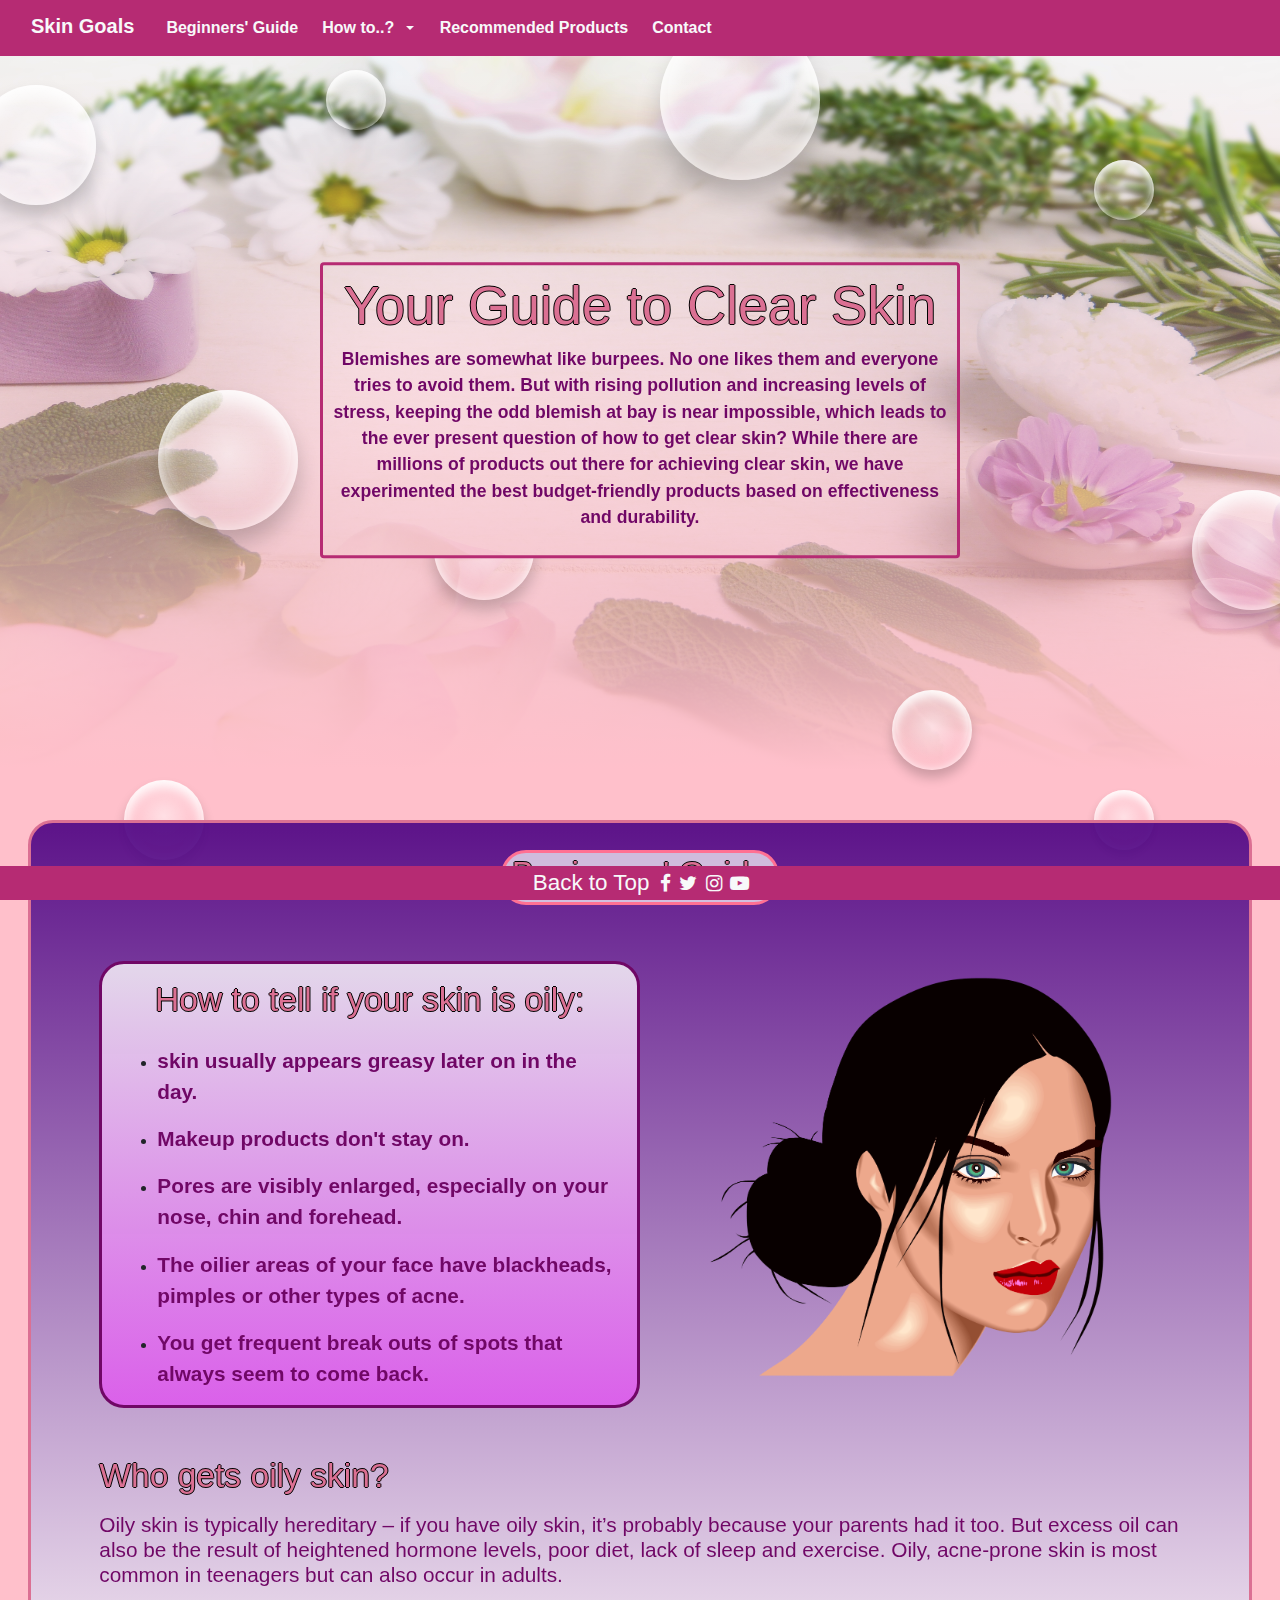
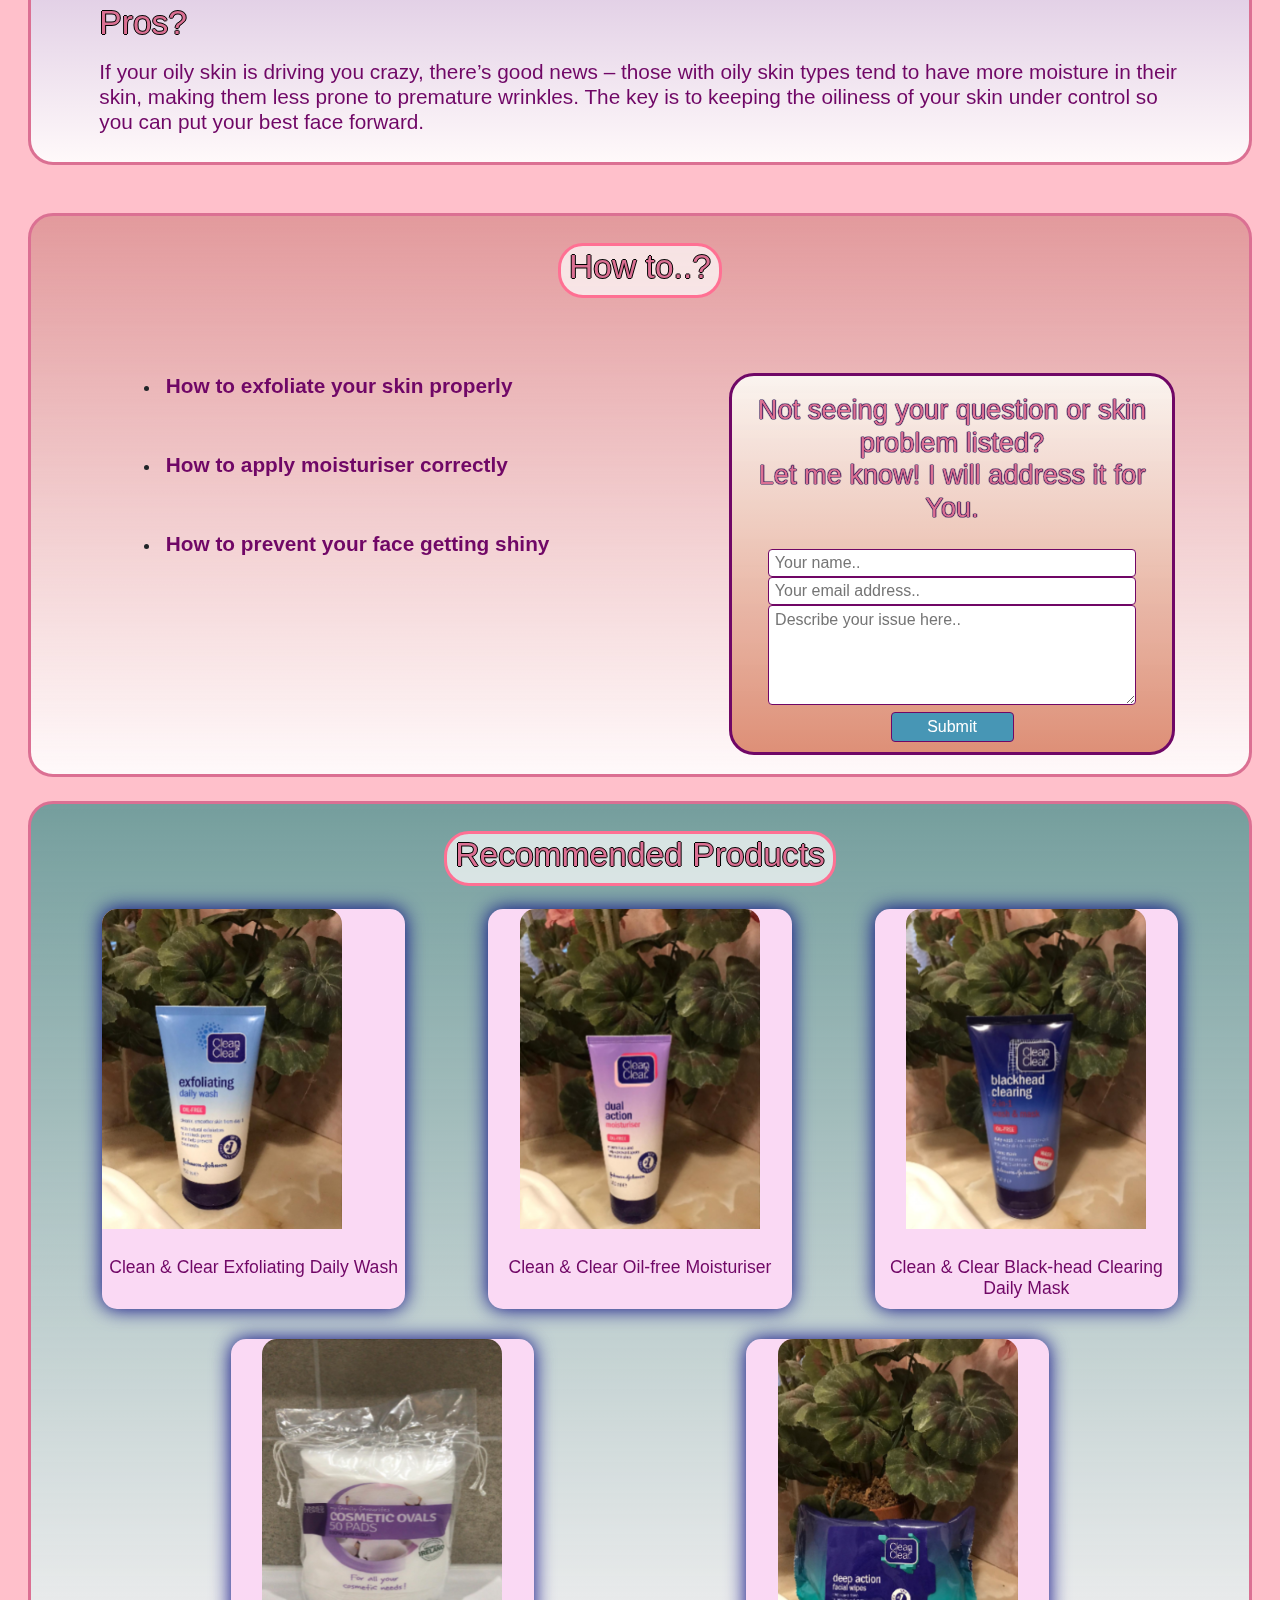
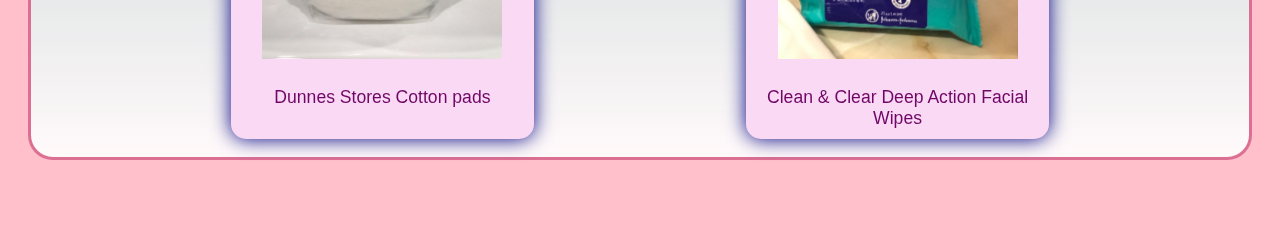
<file: index.html>
<!DOCTYPE html>
<html lang="en">

<head>
    <meta charset="UTF-8">
    <meta name="viewport" content="width=device-width, initial-scale=1.0">

    <link rel="stylesheet" href="https://maxcdn.bootstrapcdn.com/bootstrap/4.5.2/css/bootstrap.min.css" type="text/css">
    <link href="https://cdn.jsdelivr.net/npm/bootstrap@5.0.0-beta1/dist/css/bootstrap.min.css" rel="stylesheet"
        integrity="sha384-giJF6kkoqNQ00vy+HMDP7azOuL0xtbfIcaT9wjKHr8RbDVddVHyTfAAsrekwKmP1" crossorigin="anonymous"
        type="text/css">



    <link rel="stylesheet" href="https://maxcdn.bootstrapcdn.com/font-awesome/4.7.0/css/font-awesome.min.css"
        type="text/css" />

    <link rel="stylesheet" href="style.css" type="text/css">

    <title>Skin Goals</title>


</head>

<body>



    <nav class="navbar navbar-expand-lg navbar-dark  w-100" style="background-color: #b62b73">
        <div class="container-fluid">
            <span style=" padding: 0px 0px 0px">
                <a class="navbar-brand text-light " href="index.html" style="line-height:0;font-weight:600">Skin
                    Goals</a>
            </span>
            <button class="navbar-toggler" type="button" data-bs-toggle="collapse" data-bs-target="#navbarNavDropdown"
                aria-controls="navbarNavDropdown" aria-expanded="false" aria-label="Toggle navigation">
                <span class="navbar-toggler-icon "></span>
            </button>
            <div class="collapse navbar-collapse" id="navbarNavDropdown">
                <ul class="navbar-nav ">
                    <li class="nav-item ml-2">
                        <a class="nav-link text-light " aria-current="page" href="#BeginnersGuide"
                            style="font-weight:600">Beginners' Guide</a>
                    </li>


                    <li class="nav-item dropdown ml-2">
                        <span style="display:inline-flex;align-items: center!important;">
                            <a class="nav-link text-light pr-1 my-auto" type="link" href="#howTo"
                                style="display: inline!important;text-align: center!important; font-weight:600 ">
                                How to..?
                            </a>
                        </span>



                        <button type="button" id="dropdownMenuLink"
                            class="text-light btn dropdown-toggle dropdown-toggle-split" data-toggle="dropdown"
                            style="padding-left:2px;display: inline!important;" aria-haspopup="true"
                            aria-expanded="false">
                            <span class="sr-only">Toggle Dropdown</span>
                        </button>





                        <div class="dropdown-menu" aria-labelledby="dropdownMenuLink"
                            style="max-width:fit-content;background-color:  rgb(248, 229, 253);">
                            <ul class="px-0 barDropdown" style="list-style: none;">
                                <li>
                                    <p class="dropdown-item" onclick="openList('exfoHow','#exfoItem','fromNav')">
                                        How to exfoliate your skin properly</p>

                                </li>
                                <li>
                                    <p class="dropdown-item" onclick="openList('moistHow','#moistItem','fromNav')">How
                                        to
                                        apply
                                        moisturiser correctly</p>
                                </li>
                                <li>
                                    <p class="dropdown-item" onclick="openList('oilHow','#oilItem','fromNav')">How to
                                        prevent
                                        your face getting shiny</p>
                                </li>
                            </ul>
                        </div>

                    </li>





                    <li class="nav-item ml-2">
                        <a class="nav-link text-light" href="#Products" style="font-weight:600">Recommended Products</a>
                    </li>

                    <li class="nav-item ml-2">
                        <a class="nav-link text-light" href="#contForm" style="font-weight:600">Contact</a>
                    </li>

                </ul>
            </div>
        </div>
    </nav>

    <div style="position:absolute;top:50px;height:80%;width:100%" id="heroTextFrame">
        <div class="hero-text-back rounded borderHero p-2" id="heroBack">
            <div class="hero-text">
                <h1 style="font-size:54px">Your Guide to Clear Skin</h1>
                <p style="color:#700766;font-size: 1.1rem;"><strong>Blemishes are somewhat like burpees. No one likes
                        them and everyone tries to avoid them. But with rising pollution and increasing levels of
                        stress, keeping the odd blemish at bay is near impossible, which leads to the ever present
                        question of
                        how to get clear skin? While there are millions of products out there for achieving clear skin,
                        we have experimented the best budget-friendly products based on effectiveness and
                        durability.</strong></p>
            </div>
        </div>
    </div>

    <!---------------------------- Hero Image code from W3Schools ---------------------------->
    <div class="hero-image" id="heroX"></div>





    <!------------------------Floating bubbles HTML taken from codes4education.com https://codes4education.com/animated-bubbles-using-html-pure-css/----------->

    <div id="background-wrap">
        <div class="bubble x1"></div>
        <div class="bubble x2"></div>
        <div class="bubble x3"></div>
        <div class="bubble x4"></div>
        <div class="bubble x5"></div>
        <div class="bubble x6"></div>
        <div class="bubble x7"></div>
        <div class="bubble x8"></div>
        <div class="bubble x9"></div>
        <div class="bubble x10"></div>
    </div>








    <div class="container" style="max-width: 98%">

        <div class="row rowBack mx-auto" id="BeginnersGuide">
            <div class="col-sm-12 mx-auto ">
                <div class="mx-auto text-center mt-4 ">
                    <h1 class="pill" style="display: inline-block;">Beginners' Guide</h1>
                </div>

            </div>

            <div class="row  col-sm-11 mx-auto py-3 mt-3 ">


                <div class="col-sm-12 col-lg-6 mx-auto colBack pt-3 mt-3">
                    <h2 class="text-center">How to tell if your skin is oily:</h2>
                    <ul class="pt-3">
                        <li>
                            <p><strong>skin usually appears greasy later on in the day.</strong></p>
                        </li>
                        <li>
                            <p><strong>Makeup products don't stay on.</strong></p>
                        </li>
                        <li>
                            <p><strong>Pores are visibly enlarged, especially on your nose, chin and forehead.</strong>
                            </p>
                        </li>
                        <li>
                            <p><strong>The oilier areas of your face have blackheads, pimples or other types of
                                    acne.</strong></p>
                        </li>
                        <li>
                            <p><strong>You get frequent break outs of spots that always seem to come back.</strong></p>
                        </li>
                    </ul>
                </div>


                <div class="d-none d-lg-block col-lg-6 mx-auto my-auto pickBox">
                    <img class="w-100 h-100 facePic" src="images/portrait-2000925.png" alt="portrait-2000925.png">
                </div>

            </div>
            <div class="col-sm-11 mx-auto my-3">
                <h1 class="my-3">Who gets oily skin?</h1>
                <h3>Oily skin is typically hereditary – if you have oily skin, it’s probably because your parents had it
                    too. But excess oil can also be the result of heightened hormone levels, poor diet, lack of sleep
                    and exercise. Oily, acne-prone skin is most common in teenagers but can also occur in adults.</h3>
                <h1 class="my-3">Pros?</h1>
                <h3>If your oily skin is driving you crazy, there’s good news – those with oily skin types tend to have
                    more moisture in their skin, making them less prone to premature wrinkles. The key is to keeping the
                    oiliness of your skin under control so you can put your best face forward.</h3>
            </div>

            <br>
        </div>


        <br>

        <br>


        <div class="row rowBackHow mx-auto" id="howTo">
            <div class="col-sm-12 mx-auto ">
                <div class="mx-auto text-center mt-4 ">
                    <h1 class="pill" style="display: inline-block;">How to..?</h1>
                </div>

            </div>


            <div class="row  col-sm-12  mx-auto py-3 mt-5 " style="max-width: 1100px;">


                <div class=" mx-auto col-sm-12 col-lg-7">
                    <ul>
                        <li style="cursor:pointer;" id="exfoItem" class="howItem"
                            onclick="openList('exfoHow','#exfoItem','fromList')">
                            <p><strong>&nbsp;How to exfoliate your skin properly&nbsp;</strong></p>
                        </li>


                        <ul id="exfoHow" class="colBackHow p-0 howtoList" style="list-style:none;">
                            <p class="aclose" onclick="closeList('exfoHow')">&times;</p>
                            <div class="px-5 pb-0 " style="padding-top: 0!important;">
                                <li>
                                    <p><strong>What exactly is exfoliation?</strong>
                                        <br>For the folks in the back: Exfoliation a skin-care technique where you
                                        remove dead cells from the top layer of your skin. By removing this layer of
                                        clutter off of your skin, exfoliation helps brighten your complexion, and lets
                                        your skin-care products penetrate deeper into your skin (making them work
                                        better), says Shah.
                                        <br>It’s especially helpful as we age and cell turnover slows down to prevent
                                        skin from looking dull, by keeping the process moving along at a good speed.</p>
                                    <br><br>
                                </li>

                                <li>
                                    <p><strong>There are two types of exfoliation:<br>mechanical and chemical</strong>
                                    </p>

                                    <ul>
                                        <li>
                                            <p>In mechanical exfoliation, a tool (like a Clarisonic brush or even a
                                                washcloth) or face scrub physically removes the dead skin cells.
                                            </p>
                                        </li>

                                        <li>
                                            <p>Chemical exfoliators, on the other hand, use ingredients like alpha- or
                                                beta hydroxy acids (think a face wash with salicylic acid, or a facial
                                                peel pad with glycolic acid) to dissolve cells, says Shah.
                                            </p>
                                        </li>

                                        <p>The best method for you depends on your preferences, as well as what kind of
                                            skin you have (more on that in a sec).
                                        </p>
                                    </ul>

                                    <br><br>
                                </li>


                                <li>
                                    <p><strong>How often should you exfoliate your face?</strong>
                                        <br>As a general rule, less is more. The goal is NOT to turn beet red or to feel
                                        a sting—it’s to gently help along your body’s natural exfoliation process so
                                        that your face glows.
                                        <br>As for specifics on how often you should exfoliate, it depends on your skin
                                        type.
                                    </p>
                                    <ul>
                                        <li>
                                            <p>For sensitive skin: You should be extra gentle and exfoliate with a warm,
                                                wet washcloth or a mild chemical exfoliant with lower active ingredient
                                                percentages once or twice a week, max. Scrubs with beady parts usually
                                                just irritate this skin type and should be skipped.
                                            </p>
                                        </li>

                                        <li>
                                            <p>For oily skin: Your skin has a higher tolerance for the heavy-duty stuff,
                                                says Shah, and you can exfoliate up to five times a week. Try a
                                                cleansing tool like Clarisonic by morning, and an exfoliating peel or
                                                serum by night.
                                            </p>
                                        </li>

                                        <li>
                                            <p>For normal to combination skin: You can use either of these methods with
                                                optimal results <strong>up to three times a week.</strong>
                                            </p>
                                        </li>

                                    </ul>

                                    <br><br>
                                </li>

                                <li>
                                    <p><strong>When should you skip exfoliation?</strong>
                                        <br>Not everyone is meant to go to town with a coffee scrub or intense facial
                                        peel, says Shah. “I see exfoliation in a lot of my acne patients doing more harm
                                        than good,” she says. Why? If you have cystic or chronic acne, your skin is
                                        already inflamed. So irritating it further with harsher exfoliants can leave
                                        behind dark marks known as post-inflammatory hyperpigmentation. The marks can
                                        last even longer (and happen more often) in people who have tan to deeper skin
                                        tones, says Shah.
                                        <br>Other times you should hold off on exfoliation: when you have any kind of
                                        cut or open wound on your face, if you have an infection on your face like a
                                        cold sore (it'll spread!), or if you're sunburned. Moisturizer and TLC is more
                                        what your skin needs during those times.
                                    </p>
                                    <br><br>
                                </li>

                                <li>
                                    <p>Now, for the (literal) nitty-gritty: <strong>How to exfoliate your face!</strong>
                                    </p>
                                    <ul>
                                        <li>
                                            <hr style="height:2px; color: #700766;">
                                            <p><strong>Mechanical Exfoliation</strong></p>
                                            <ol>
                                                <li>
                                                    <p>Using a clean brush or your favorite scrub, move in small,
                                                        gentle, circular strokes around your face, says Shah.
                                                    </p>
                                                </li>

                                                <li>
                                                    <p>Keep your movements light. Shah says think of it more like
                                                        caressing flower petals rather than rubbing a stain out of your
                                                        favorite shirt.
                                                    </p>
                                                </li>

                                                <li>
                                                    <p>Rinse with lukewarm water so your freshly exfoliated face isn’t
                                                        irritated by hot water.
                                                    </p>
                                                </li>

                                                <li>
                                                    <p>Pat face dry and apply moisturizer. Don't skip this—Shah says
                                                        exfoliation is always a bit drying.
                                                    </p>
                                                </li>

                                            </ol>
                                        </li>


                                        <li>
                                            <hr style="height:2px; color: #700766;">
                                            <p><strong>Chemical Exfoliation</strong></p>
                                            <ol>
                                                <li>
                                                    <p>Take your favorite chemical exfoliant and apply gently in small,
                                                        circular motions after cleansing.
                                                    </p>
                                                </li>

                                                <li>
                                                    <p>If it's a product that sits on your face (like a peel), follow
                                                        the package directions for how long you should wait before
                                                        rinsing off your face. If it's a face wash, lightly rinse your
                                                        face with lukewarm water.
                                                    </p>
                                                </li>

                                                <li>
                                                    <p>Pat face dry and apply moisturizer. Again, don't skip this step!
                                                    </p>
                                                </li>

                                            </ol>
                                            <hr style="height:2px; color: #700766;">
                                        </li>

                                        <br><br>
                                    </ul>
                                </li>
                                <li>
                                    <p>If you still manage to overdo it, remember that no one gets a trophy in the
                                        exfoliation Olympics. Take a few days off, and come back when the seas (and your
                                        complexion) are calm again.

                                    </p>

                                </li>


                            </div>

                            <p class="endOfList" onclick="ScrollUpList('exfoHow')">&uArr;</p>
                            <p class="bottomCover" onclick="ScrollDownList('exfoHow')">&dArr;</p>

                        </ul>

                        <!-- </ul> -->


                        <li style="cursor:pointer;" id="moistItem" class="mt-5 howItem"
                            onclick="openList('moistHow','#moistItem','fromList')">
                            <p><strong>&nbsp;How to apply moisturiser correctly&nbsp;</strong></p>
                        </li>
                        <ul class="colBackHow p-0 howtoList" id="moistHow" style="list-style:none;">
                            <p class="aclose" onclick="closeList('moistHow')">&times;</p>
                            <!--beh-->
                            <div class="px-5 pb-0 " style="padding-top: 0!important;">
                                <!-- text from https://www.birchbox.com/guide/article/how-to-apply-face-moisturizer-properly-gif-guide -->
                                <li>
                                    <p><strong>Step 1:</strong>
                                        <br>Squeeze a little more than a pea-sized amount into palm.</p>
                                    <p>Common mistake: using too much. All you need is between a pea- and cashew-sized
                                        amount.
                                        And remember to apply moisturizer to the center of your palm—not your
                                        fingertips.
                                    </p>
                                    <br>
                                </li>

                                <li>
                                    <p><strong>Step 2:</strong>
                                        <br>Warm up moisturizer in hands.</p>
                                    <p>Common mistake: applying with finger tips like it’s war paint. Warming up the
                                        product in
                                        your palms and fingers will ensure even application.
                                    </p>
                                    <br>
                                </li>

                                <li>
                                    <p><strong>Step 3:</strong>
                                        <br>Apply to cheeks using gentle circular motions.</p>
                                    <p>Common mistake: moisturizing the parts of the face in the wrong order. Typically
                                        the
                                        cheeks will be the driest part of the face (though this can vary depending on
                                        your skin
                                        type), so tackle them first while you have the most product on your hands.
                                    </p>
                                    <br>
                                </li>

                                <li>
                                    <p><strong>Step 4:</strong>
                                        <br>Apply to forehead and rest of face.</p>
                                    <p>After the forehead, spread moisturizer to nose and T-zone, then chin, neck, and
                                        ears.
                                    </p>
                                    <br>
                                </li>

                                <li>
                                    <p><strong>Step 5:</strong>
                                        <br>Use light, gentle upward strokes, especially on the neck.</p>
                                    <p>Common mistake: tugging and pulling downward on face and neck skin. No need to
                                        rub too
                                        hard or work the product in too vigorously; it will absorb into skin on its own.
                                        Use a
                                        gentle hand, and make sure you are always lifting the skin—never dragging it
                                        down.
                                    </p>
                                    <br>
                                </li>

                            </div>

                            <p class="endOfList" onclick="ScrollUpList('moistHow')">&uArr;</p>
                            <p class="bottomCover" onclick="ScrollDownList('moistHow')">&dArr;</p>
                        </ul>




                        <li style="cursor:pointer;" id="oilItem" class="mt-5 howItem"
                            onclick="openList('oilHow','#oilItem','fromList')">
                            <p><strong>&nbsp;How to prevent your face getting shiny&nbsp;</strong></p>
                        </li>


                        <ol class="colBackHow p-0 howtoList" id="oilHow" style="list-style-type: upper-greek;">
                            <!-- text from https://www.prevention.com/beauty/skin-care/a28209367/how-to-get-rid-of-oily-skin/ -->




                            <p class="aclose" onclick="closeList('oilHow')">&times;</p>

                            <!--beh-->
                            <div class="px-5 pb-0" style="padding-top: 0!important;">

                                <li>
                                    <p>Read the labels on your skincare products.
                                        <br>Certain keywords and ingredients can indicate whether skincare products will
                                        help
                                        you tame oil production or make it worse. “Use products labelled with terms
                                        like<strong>
                                            ‘non-comedogenic,’ ‘non-acnegenic,’ ‘doesn’t clog pores,’ or ‘won’t cause
                                            breakouts,’</strong>” says David Lortscher, MD, California-based
                                        board-certified
                                        dermatologist and CEO of Curology. “This indicates the manufacturer considers
                                        the
                                        product to be designed for people with oily or acne-prone skin.” It’s not a
                                        guarantee,
                                        he adds, since everyone’s skin reacts differently, but it can be a useful
                                        guideline.
                                        <br>Also, look for active ingredients that help the oil gland function more
                                        normally,
                                        like salicylic acid, benzoyl peroxide, niacinamide, zinc, retinoids, and sulfur.
                                        “Lighter formulations are likely to be better tolerated—these include serums,
                                        gels,
                                        lotions, or powders, rather than creams or ointments,” says Dr. Palm.
                                        <br>If you’re unsure about a product, Dr. Lortscher recommends using cosDNA.com
                                        to
                                        research your skincare products in their database. Pull up and run the
                                        ingredient list
                                        through the “analyze cosmetics” section, and check out the “acne” column: If
                                        there are
                                        any 3s, 4s, or 5s listed, consider swapping out the product for a different one.
                                    </p>
                                </li>

                                <li>
                                    <p>Use an oil-fighting cleanser.
                                        <br>Contrary to popular belief, you don’t need to use an aggressive face wash to
                                        de-grease your skin—in fact, going too strong may cause rebound oil production.
                                        Go with
                                        a gentle foaming cleanser instead, says Dr. Lortscher, preferably one that
                                        contains
                                        salicylic acid or benzoyl peroxide, which penetrate your pores and keeps them
                                        gunk-free.
                                        Try the following dermatologist approved options:
                                    </p>
                                </li>

                                <li>
                                    <p>Then, let your cleanser do the work.
                                        <br>Scrubbing your skin can strip your skin of its natural protective oils and,
                                        paradoxically, trigger increased oil production. “The goal is to remove physical
                                        dirt
                                        and emulsify the excess oils and grease so they rinse off—it isn’t to irritate
                                        your
                                        skin,” says Dr. Shainhouse. Simply wet your skin, and using a nickel-sized
                                        amount of
                                        cleanser, lather up the product and gently massage it onto your face. Your
                                        cleanser will
                                        take care of the rest.
                                    </p>
                                </li>


                                <li>
                                    <p>But don’t wash your face too often.
                                        <br>It can be tempting to wash your face several times a day with oil-zapping
                                        cleansers
                                        to keep your skin looking matte, but doing so can actually backfire. “When you
                                        over-wash, you remove the protective natural oils, which can leave your skin
                                        feeling
                                        dry, tight, and parched,” says Dr. Shainhouse. <strong>Because your skin can’t
                                            produce
                                            its own moisture, it responds to the dryness by making more oil</strong>. To
                                        stop
                                        this cycle, only wash your face in the morning, at night, and after exercise.
                                    </p>
                                </li>

                                <li>
                                    <p>Tweak your toner usage.
                                        <br>Don’t use drying toners (think: alcohol-based), apple cider vinegar, or
                                        rubbing
                                        alcohol to evict grease from your skin. “These solutions will physically remove
                                        surface
                                        grease, but dry out the top layer of your skin,” says Dr. Shainhouse, and
                                        potentially
                                        lead to rebound oil production. If you feel like you need a toner step, Dr.
                                        Shainhouse
                                        recommends going with a micellar water that contains both astringent (charcoal,
                                        witch
                                        hazel) and moisturizing ingredients (glycerin, hyaluronic acid, aloe vera) to
                                        both
                                        mattify and protect your skin.
                                        <br><br>If your skin can tolerate micellar water without getting irritated,
                                        consider a
                                        gentle formula like Simple Micellar Water (it’s great for sensitive skin, says
                                        Dr.
                                        Shainhouse) or La Roche Posay Effaclar Micellar Water for Oily Skin, which
                                        cleanses,
                                        hydrates (with glycerin) and keeps oil production at bay (with zinc).
                                    </p>
                                </li>

                                <li>
                                    <p>Never skip moisturizer.
                                        <br>It seems counterintuitive to moisturize skin that’s always shiny and greasy,
                                        but
                                        doing so gives your skin an added layer of protection against rebound oil
                                        production,
                                        says Dr. Shainhouse. Apply a light, oil-free moisturizer after washing your
                                        face.
                                    </p>
                                </li>

                                <li>
                                    <p>Always wear sunscreen.
                                        <br>Sunscreen doesn’t have to make your face look greasy, so long as you choose
                                        the
                                        right product for your skin type. Opt for a lightweight formula that contains
                                        mineral
                                        blockers, like zinc oxide and titanium dioxide, says Dr. Shainhouse. Chemical
                                        formulations are fine too—just make sure to choose a gel or light liquid formula
                                        that’s
                                        made for faces.
                                        <br>Dr. Palm’s top pick is Elta MD Clear SPF 46, as it’s a non-comedogenic
                                        formulation
                                        that contains no heavy moisturizers. Plus, “zinc oxide and niacinamide are
                                        anti-inflammatory and don’t promote oil production,” she says. And if you find
                                        you’re
                                        still on the shiny side, use a loose mineral powder sunscreen for touch-ups,
                                        such as
                                        Colorescience Sunforgettable Total Protection SPF 50, suggests Dr. Shainhouse.
                                    </p>
                                </li>

                                <li>
                                    <p>Apply a mattifying agent.
                                        <br>Applying a mattifying agent—after sunscreen and before makeup—can help
                                        control shine
                                        during the day. Dr. Palm recommends OC8 Professional Mattifying Gel: “It
                                        contains a
                                        polymer called acrysorb, which attaches to and absorbs oil on the skin,” she
                                        says. Best
                                        of all, it helps to reduce shine for up to eight hours.
                                    </p>
                                </li>

                                <li>
                                    <p>Switch up your makeup.
                                        <br>Switching makeup products from creams to powders is a great way to keep
                                        excess oil
                                        in check, says Heidi Prather, MD, board-certified dermatologist at Westlake
                                        Dermatology
                                        in Austin, Texas. <strong>Creamy makeups can give off a cakey vibe and leave
                                            more room
                                            for clogged pores to take shape</strong>, whereas mineral-based powders are
                                        non-comedogenic and help to soak up shine. Hourglass Immaculate Liquid Powder
                                        Foundation, for example, controls oil and draws out impurities without drying
                                        your skin,
                                        while RMS Beauty “Un” Powder acts as a translucent setting powder, keeping oil
                                        at bay
                                        and minimizing pores without any pesky white residue.
                                    </p>
                                </li>

                                <li>
                                    <p>Exfoliate weekly.
                                        <br>It’s important not to over-exfoliate or you can actually cause an uptick in
                                        oil
                                        production—exfoliating once or twice a week should do the trick. “I generally
                                        recommend
                                        non-particle based chemical exfoliants that contain a combination of glycolic
                                        and
                                        salicylic acids,” says Dr. Palm. This combo effectively lifts off excess oil and
                                        dead
                                        skin cells, preventing clogged pores in the process. Try the Peter Thomas Roth
                                        Max
                                        Complexion Correction Pads after cleansing or SkinMedica AHA/BHA Exfoliating
                                        Cleanser as
                                        your first step.
                                    </p>
                                </li>

                                <li>
                                    <p>Add retinoids to your repertoire.
                                        <br>Regular use of retinoids helps to shrink sebaceous glands and reduce
                                        oiliness, says
                                        Dr. Prather. But take note: When you’re a newbie to retinoids, they can dry the
                                        skin’s
                                        surface and induce peeling, so you may find that you wake up with greasier skin
                                        in the
                                        beginning, that dissipates once your skin adjusts, says Dr. Shainhouse.
                                        <br><br>Most retinoids require a prescription from your dermatologist, but you
                                        can find
                                        one over-the-counter: Differin Gel, which is raved about for its ability to
                                        reduce acne.
                                        To help prevent the initial uptick in oil production, you can also start with a
                                        retinol
                                        cream at night (a gentler sister to retinoids) like RoC Retinol Correxion Night
                                        Cream or
                                        Neutrogena Rapid Wrinkle Repair before you work your way up to a stronger
                                        formulation.
                                    </p>
                                </li>

                                <li>
                                    <p>Apply a sulfur mask a few times a week.
                                        <br>Not only does sulfur draw impurities out of the skin, it’s also
                                        anti-inflammatory,
                                        helping to calm irritation within the hair follicle-oil gland unit that can
                                        cause oil
                                        production to go into OT, says Dr. Palm. Sulfur masks (like Kate Somerville’s
                                        EradiKate
                                        Foam-Activated Mask) should be rinsed off completely with water or a gentle
                                        cleanser. If
                                        skin feels tight post-mask, apply your go-to moisturizer to avoid rebound oil
                                        production.
                                    </p>
                                </li>

                                <li>
                                    <p>Keep a stash of blotting papers handy.
                                        <br>When you need to sop up excess oil on the go, blotting papers make for a
                                        convenient
                                        quick fix, says Dr. Prather, who recommends using Tatcha Japanese Blotting
                                        Papers.
                                        They’re made with abaca leaf and gold flakes for a natural product that helps to
                                        absorb
                                        excess oil sans messing up your makeup. Gently press onto your face to absorb
                                        the oil,
                                        then mosey on with your day.
                                    </p>
                                </li>


                                <li>
                                    <p>Mist your way to cool skin.
                                        <br>Research suggests that hot and humid climates can trigger excess sebum
                                        production.
                                        (Cue sad trombone.) “Avoiding overheating during the spring and summer months
                                        can help
                                        to minimize the amount of sweat and oil production on the skin,” says Dr.
                                        Prather. Water
                                        sprays, such as Avene Thermal Spring Water, can be misted onto your face to cool
                                        you off
                                        without increasing oil or shine.
                                    </p>
                                </li>

                                <li>
                                    <p>Avoid touching your face.
                                        <br>It’s super-tempting to touch your face, especially when you’re stressed out
                                        or deep
                                        in thought—but when your skin is already oily, <strong>the last thing you want
                                            to do is
                                            transfer more oil from your hands to your face, not to mention dirt and
                                            bacteria</strong>. “The repetitive action of touching your face can further
                                        clog
                                        pores and result in acne,” says Dr. Prather. Only touch your face (with clean
                                        hands)
                                        when you’re cleansing or applying sunscreen, moisturizer, and makeup.
                                    </p>
                                </li>

                                <li>
                                    <p>Cut back on sugar and refined carbs.
                                        <br>Eating sugar and refined carbs—say, like white bread, sweet drinks, and junk
                                        foods—causes your blood sugar levels to spike and your pancreas to release
                                        insulin to
                                        level things out, says Dr. Lortscher. Insulin-like growth factor (IGF-1)
                                        production is
                                        stimulated, which can boost oil production and acne severity. <strong>Do your
                                            best to
                                            nix sugar and refined carbs from your diet, and replace them with foods that
                                            are
                                            considered low GI</strong> (meaning they don’t spike blood sugar), such as
                                        high-fiber, unprocessed foods—whole grains, seeds, legumes, veggies, and many
                                        fruits
                                        (strawberries, peaches, mangoes).
                                    </p>
                                </li>

                                <li>
                                    <p>Drink spearmint tea.
                                        <br>The science is not crystal clear yet, but there’s some convincing evidence
                                        that
                                        drinking two cups of organic spearmint tea per day can reduce blood levels of
                                        circulating androgens, which are male-type hormones that all women have.
                                        “Androgens
                                        trigger oil gland production, and can worsen acne, so reducing levels of
                                        circulating
                                        androgens through drinking spearmint tea may conceivably help oiliness,” says
                                        Dr.
                                        Lortscher. If you want to give it a whirl, stick to just two cups per day, and
                                        keep tabs
                                        on your shine level.
                                    </p>
                                </li>

                                <li>
                                    <p>Get your stress levels in check.
                                        <br>“During stressful times, our bodies tend to produce more cortisol, and this
                                        also
                                        triggers excess oil production,” says Dr. Lortscher. Do your best to create
                                        pockets of
                                        time throughout the day to partake in stress-busting practices, such as
                                        relaxation
                                        techniques (yoga, deep breathing), workouts (power walking, dancing), and
                                        downtime
                                        rituals (dinner with buds, Netflix and actually chilling).
                                    </p>


                                </li>



                            </div>

                            <p class="endOfList" onclick="ScrollUpList('oilHow')">&uArr;</p>
                            <p class="bottomCover" onclick="ScrollDownList('oilHow')">&dArr;</p>

                        </ol>

                    </ul>

                </div>






                <div class="mx-auto col-sm-11 col-lg-5 text text-center">

                    <div class="row">

                        <div id="contForm" class="contForm mx-auto col-12 formBack text text-center">
                            <h2>Not seeing your question or skin problem listed?<br>Let me know! I will address it for
                                You.</h2>
                            <br>
                            <input type="text" id="fname" name="firstname" placeholder=" Your name.."><br>
                            <input type="text" class="" id="emailAddress" name="email"
                                placeholder=" Your email address.."><br>
                            <textarea id="subject" name="subject"
                                placeholder=" Describe your issue here.."></textarea><br>
                            <div>
                                <input type="submit" value="Submit">
                            </div>
                        </div>


                    </div>

                </div>


            </div>



        </div>

        <br>

        <div class="row rowBackProd mx-auto" style="display:flex;justify-content:space-evenly;" id="Products">

            <div class="col-sm-12 mx-auto">
                <!-- <h1 class="mx-auto text-center my-4"><span class="pill">Recommended Products</span></h1> -->
                <div class="mx-auto text-center mt-4 ">
                    <h1 class="pill" style="display: inline-block; ">Recommended Products</h1>
                </div>
            </div>

            <div class="col-sm-11 col-md-6 col-lg-4 col-xl-3 shadow prodBox " id="exfoDiv"
                onclick="openModal('exfo','Clean & Clear Exfoliating Daily Wash')">
                <img src="images/exfo.jpeg" id="exfo" alt="images/exfo.jpg" class="rounded-top thumbPic">
                <h6 class="mx-auto my-4 text-center p-1 h6pSmall" style="display:block;">Clean & Clear Exfoliating
                    Daily
                    Wash
                </h6>
            </div>

            <div class="col-sm-11 col-md-6 col-lg-4 col-xl-3 shadow prodBox " id="dualActDiv"
                onclick="openModal('dualAct','Clean & Clear Oil-free Moisturiser')">
                <img src="images/dualAct.jpeg" id="dualAct" alt="images/dualAct.jpg" class=" mx-auto thumbPic">
                <h6 class="mx-auto my-4 text-center p-1 h6pSmall" style="display:block;">Clean & Clear Oil-free
                    Moisturiser</h6>
            </div>

            <div class="col-sm-11 col-md-6 col-lg-4 col-xl-3 shadow prodBox " id="blackHDiv"
                onclick="openModal('blackH','Clean & Clear Black-head Clearing Daily Mask')">
                <img src="images/blackH.jpeg" id="blackH" alt="images/blackH.jpg" class=" mx-auto thumbPic">
                <h6 class="mx-auto my-4 text-center p-1 h6pSmall" style="display:block;">Clean & Clear Black-head
                    Clearing Daily
                    Mask
                </h6>
            </div>

            <div class="col-sm-11 col-md-6 col-lg-4 col-xl-3 shadow prodBox " id="dunnPadDiv"
                onclick="openModal('dunnPad','Dunnes Stores Cotton pads')">
                <img src="images/dunnPad.jpeg" id="dunnPad" alt="images/dunnPad.jpg" class=" mx-auto thumbPic">
                <h6 class="mx-auto my-4 text-center p-1 h6pSmall" style="display:block;">Dunnes Stores Cotton pads
                </h6>
            </div>

            <div class="col-sm-11 col-md-6 col-lg-4 col-xl-3 shadow prodBox " id="wipesDiv"
                onclick="openModal('wipes','Clean & Clear Deep Action Facial Wipes')">
                <img src="images/wipes.jpeg" id="wipes" alt="images/wipes.jpg" class=" mx-auto thumbPic">
                <h6 class="mx-auto my-4 text-center p-1 h6pSmall" style="display:block;">Clean & Clear Deep Action
                    Facial Wipes
                </h6>
            </div>

        </div>

        <br>
        <br>
        <br>
    </div>



    <!-- The Modal -->
    <div id="myModal" class="modal">
        <span class="close">&times;</span>
        <h2 id="modalTitle"></h2>
        <img class="modal-content" id="img01">
        <h3 id="caption"></h3>
        <br><br>
        <br><br>
        <br><br>
    </div>






    <footer style="display:block;position:fixed;bottom: 0;left:0;width: 100%;background-color: #b62b73;">
        <div class="mx-auto text-center ">
            <a href="#" style="text-decoration: none; " class="footerSize">
                <p class=" text-center text-light my-auto">Back to Top</p>
            </a>
            <a href="https://facebook.com/" aria-hidden="true" class="footerSize"><i
                    class=" fa fa-facebook text-light"></i></a>
            <a href="https://twitter.com/" aria-hidden="true" class="footerSize"><i
                    class=" fa fa-twitter text-light"></i></a>
            <a href="https://instagram.com/" aria-hidden="true" class="footerSize"><i
                    class=" fa fa-instagram text-light"></i></a>
            <a href="https://youtube.com/" aria-hidden="true" class="footerSize"><i
                    class=" fa fa-youtube-play text-light"></i></a>
        </div>
    </footer>
</body>



<script src="https://cdnjs.cloudflare.com/ajax/libs/popper.js/1.16.0/umd/popper.min.js"></script>
<script src="https://code.jquery.com/jquery-3.5.1.min.js"
    integrity="sha256-9/aliU8dGd2tb6OSsuzixeV4y/faTqgFtohetphbbj0=" crossorigin="anonymous"></script>

<script src="https://maxcdn.bootstrapcdn.com/bootstrap/4.5.2/js/bootstrap.min.js"></script>

<script src="https://cdn.jsdelivr.net/npm/bootstrap@5.0.0-beta1/dist/js/bootstrap.bundle.min.js"
    integrity="sha384-ygbV9kiqUc6oa4msXn9868pTtWMgiQaeYH7/t7LECLbyPA2x65Kgf80OJFdroafW"
    crossorigin="anonymous"></script>

<script src="script.js" type="text/javascript"></script>

</html>
</file>
<file: style.css>
html{
    height: 100%;
    width:100%;
}


body{
    background-color: pink;
    height: 100%;
    width:100%;

}

h6{
    text-align:center;
}


nav-item a {
    color:white!important;
    line-height: 0;
    
        
}

nav {
    position:fixed!important;
    top:0!important;
    z-index: 2;
}

nav-link {
    font-size:1.3em!important;    
}


.btn:focus, .btn:active:focus, .btn.active:focus {/* ------------from sidhartha madipalli-------------------https://stackoverflow.com/questions/21201080/bootstrap-button-remove-outline-on-chrome-os-x */
    outline:none;
    box-shadow:none;
}


.dropdown-toggle-split:hover{
    color:#c6d3e6!important;
}


.dropdown-item:hover {
    color:white;
    background-color: #b62b73;
}

.dropdown-item:active {
    color:white;
    background-color: #b62b73;
}


.navbar-toggler { /* --------------------------------------Ganesh Putta https://stackoverflow.com/questions/38502499/styling-the-bootstrap-mobile-menu-on-navbar */
border: 1px solid white!important;

}


.barDropdown li p {
    color:#700766;
    font-size: 1.1rem;
    font-weight: 500;
    overflow:hidden;
    text-overflow: ellipsis;   

}


.container{
    position:relative!important;
    top: 100px!important;
    z-index: 0!important;
}

.pill{
    border-radius: 25px;
    border:3px solid rgb(2219,112,147); 
    background-color: rgba(255,255,255, .7);
    padding: 1px 8px 8px; /* only thing that worked to give to vertical text alignment W3docs https://www.w3docs.com/snippets/css/how-to-vertically-center-text-with-css.html */
        
}

#BeginnersGuide, #howTo, #Products, #oilItem, #exfoItem, #moistItem, #contForm {
    scroll-margin-top: 60px;
    
}

.shadow{
  box-sizing: border-box;
  -webkit-box-shadow: 0 0 20px navy!important;-moz-box-shadow: 0 0 20px navy!important;box-shadow: 0 0 20px navy!important;
  border-radius: 15px;
}

body h6, p, h3 {
    color:#700766;
    font-size: 1.3rem;
    
}  


.h6pSmall{
    font-size: 1.1rem;
}

body h1, h2 {
    color:#DB7093;
    font-size: 2.1em;
    text-shadow: -1px 0 black, 0 1px black, 1px 0 black, 0 -1px black;
}

.rowBack{
    background-image: linear-gradient( rgba(75,0,130, .9),rgba(255,255,255, .9)) ;
    border:3px solid rgb(219,112,147); 
    border-radius: 25px;
    padding:3px;
    max-width: 1400px;
}

.rowBackProd {  
    background-image: linear-gradient( rgba(0, 130, 119, 0.541),rgba(255,255,255, .9)) ;
    border:3px solid rgb(219,112,147); 
    border-radius: 25px;
    padding:3px;
    max-width: 1400px;

}

.rowBackHow {  
    background-image: linear-gradient( rgba(130, 26, 0, 0.226),rgba(255,255,255, .9)) ;
    border:3px solid rgb(219,112,147); 
    border-radius: 25px;
    padding:3px;
    max-width: 1400px;

}

.colBack{
    background-image: linear-gradient( rgba(255,255,255, .8),rgba(230, 69, 245, .7)) ;
    border:3px solid #700766; 
    border-radius: 25px;
    margin-top: 3px;
    padding-top: 3px;;
}

.colBackHow{
    -webkit-box-sizing: border-box!important;
    -moz-box-sizing: border-box!important;
    box-sizing: border-box!important;
    position:relative;
    background-color:  rgb(248, 229, 253);
    border:3px solid #700766; 
    border-radius: 25px;
    margin-top: 3px;
    padding-top: 3px;
    display:none;
    height:0;
    transition: height .2s linear;
    
    
}

@media only screen and (max-width: 350px){
  .colBackHow {
    min-width: 300px;
    left: -60px;
  }

}

.picBox{
display: flex;
align-items: center;
justify-content: center;

}

.facePic{
    object-fit: scale-down;
    max-height: 400px;

}


.footerSize p {
    font-size:1.4rem;    
}

.footerSize i {
    font-size:1.2rem;    
}

.footerSize i:hover, .footerSize p:hover{
    color:#c6d3e6!important;
}




footer p,
footer a {
    display: inline;
    margin-left: 2px;
    margin-right:2px;
}


/* -------------------------------------------------Products section---------------------------- */

.prodBox{
    height:400px;
    width:240px;
    padding:0;
    margin:15px;
    cursor: pointer;
    transition: 0.3s;
    background-color: #FAD9F4;
}

.thumbPic{
    display:block;
    height:80%;
    max-width:100%;
    object-fit:contain;
    border-top-left-radius: 15px!important;
    border-top-right-radius: 15px!important;
    
}

@media only screen and (max-width: 350px){
  .thumbPic {
    width: 270px;
  }
}

.prodBox:hover{
    opacity: 0.7;
}


/* ----------------------Modal CSS taken and modified from W3Schools---------- */


.modal {
  display: none; /* Hidden by default */
  position: fixed; /* Stay in place */
  z-index: 1; /* Sit on top */
  padding-top: 100px; /* Location of the box */
  left: 0;
  top: 50px;
  width: 100%; /* Full width */
  height: 100%; /* Full height */
  overflow: auto; /* Enable scroll if needed */
  background-color: rgba(75,0,130,0.9); /* indigo w/ opacity */
}

/* Modal Content (image) */
.modal-content {
  margin: auto;
  display: block;
  object-fit:contain;
  width: auto;
  height:auto;
  max-width: 700px;
  border:none;
}

/* Caption of Modal Image and Title*/
#caption, #modalTitle {
  margin: auto;
  margin-bottom: 0;
  display: block;
  width: 80%;
  max-width: 700px;
  text-align: center;
  color: #ccc;
  padding: 10px 0;
}

/* Add Animation */
.modal-content, #caption, #modalTitle {  
  -webkit-animation-name: zoom;
  -webkit-animation-duration: 0.6s;
  animation-name: zoom;
  animation-duration: 0.6s;
}

@-webkit-keyframes zoom {
  from {-webkit-transform:scale(0)} 
  to {-webkit-transform:scale(1)}
}

@keyframes zoom {
  from {transform:scale(0)} 
  to {transform:scale(1)}
}

/* The Close Button */
.close {
  position: absolute;
  top: 15px;
  right: 35px;
  color: #f1f1f1;
  font-size: 40px;
  font-weight: bold;
  transition: 0.3s;
}

.close:hover,
.close:focus {
  color: #bbb;
  text-decoration: none;
  cursor: pointer;
}

/* 100% Image Width on Smaller Screens */
@media only screen and (max-width: 700px){
  .modal-content {
    width: 100%;
  }
}


/* ----------------------Floating bubbles CSS taken from codes4education.com https://codes4education.com/animated-bubbles-using-html-pure-css/---------- */

#background-wrap {
    bottom: 0;
    left: 0;
    position: fixed;
    right: 0;
    top: 0;
    z-index: -2;
}

/* OBJECTS */

.bubble {
    -webkit-border-radius: 50%;
    -moz-border-radius: 50%;
    border-radius: 50%;

    -webkit-box-shadow: 0 20px 30px rgba(0, 0, 0, 0.2), inset 0px 10px 30px 5px rgba(255, 255, 255, 1);
    -moz-box-shadow: 0 20px 30px rgba(0, 0, 0, 0.2), inset 0px 10px 30px 5px rgba(255, 255, 255, 1);
    box-shadow: 0 20px 30px rgba(0, 0, 0, 0.2), inset 0px 10px 30px 5px rgba(255, 255, 255, 1);
    
    height: 200px;
    position: absolute;
    width: 200px;
    
}

.bubble:after {
    background: -moz-radial-gradient(center, ellipse cover,  rgba(255,255,255,0.5) 0%, rgba(255,255,255,0) 70%); /* FF3.6+*/
    background: -webkit-gradient(radial, center center, 0px, center center, 100%, color-stop(0%,rgba(255,255,255,0.5)), color-stop(70%,rgba(255,255,255,0))); /* Chrome,Safari4+*/
    background: -webkit-radial-gradient(center, ellipse cover,  rgba(255,255,255,0.5) 0%,rgba(255,255,255,0) 70%); /* Chrome10+,Safari5.1+ */
    background: -o-radial-gradient(center, ellipse cover,  rgba(255,255,255,0.5) 0%,rgba(255,255,255,0) 70%); /* Opera 12+ */
    background: -ms-radial-gradient(center, ellipse cover,  rgba(255,255,255,0.5) 0%,rgba(255,255,255,0) 70%); /* IE10+ */
    background: radial-gradient(ellipse at center,  rgba(255,255,255,0.5) 0%,rgba(255,255,255,0) 70%); /* W3C */
    filter: progid:DXImageTransform.Microsoft.gradient( startColorstr='#80ffffff', endColorstr='#00ffffff',GradientType=1 ); /* IE6-9 fallback on horizontal gradient */

    -webkit-border-radius: 50%;
    -moz-border-radius: 50%;
    border-radius: 50%;
    
    -webkit-box-shadow: inset 0 20px 30px rgba(255, 255, 255, 0.3);
    -moz-box-shadow: inset 0 20px 30px rgba(255, 255, 255, 0.3);
    box-shadow: inset 0 20px 30px rgba(255, 255, 255, 0.3);
    
    content: "";
    height: 180px;
    left: 10px;
    position: absolute;
    width: 180px;

    
}
/* ANIMATIONS */

.x1 {
    -webkit-animation: animateBubble 25s linear infinite, sideWays 2s ease-in-out infinite alternate;
    -moz-animation: animateBubble 25s linear infinite, sideWays 2s ease-in-out infinite alternate;
    animation: animateBubble 25s linear infinite, sideWays 2s ease-in-out infinite alternate; 
    left: -5%;
    top: 5%; 
    -webkit-transform: scale(0.6);
    -moz-transform: scale(0.6);
    transform: scale(0.6);
}

.x2 {
    -webkit-animation: animateBubble 20s linear infinite, sideWays 4s ease-in-out infinite alternate;
    -moz-animation: animateBubble 20s linear infinite, sideWays 4s ease-in-out infinite alternate;
    animation: animateBubble 20s linear infinite, sideWays 4s ease-in-out infinite alternate;
    
    left: 5%;
    top: 80%;
    
    -webkit-transform: scale(0.4);
    -moz-transform: scale(0.4);
    transform: scale(0.4);
}

.x3 {
    -webkit-animation: animateBubble 28s linear infinite, sideWays 2s ease-in-out infinite alternate;
    -moz-animation: animateBubble 28s linear infinite, sideWays 2s ease-in-out infinite alternate;
    animation: animateBubble 28s linear infinite, sideWays 2s ease-in-out infinite alternate;
    
    left: 10%;
    top: 40%;
    
    -webkit-transform: scale(0.7);
    -moz-transform: scale(0.7);
    transform: scale(0.7);
}

.x4 {
    -webkit-animation: animateBubble 22s linear infinite, sideWays 3s ease-in-out infinite alternate;
    -moz-animation: animateBubble 22s linear infinite, sideWays 3s ease-in-out infinite alternate;
    animation: animateBubble 22s linear infinite, sideWays 3s ease-in-out infinite alternate;
    
    left: 20%;
    top: 0;
    
    -webkit-transform: scale(0.3);
    -moz-transform: scale(0.3);
    transform: scale(0.3);
}

.x5 {
    -webkit-animation: animateBubble 29s linear infinite, sideWays 4s ease-in-out infinite alternate;
    -moz-animation: animateBubble 29s linear infinite, sideWays 4s ease-in-out infinite alternate;
    animation: animateBubble 29s linear infinite, sideWays 4s ease-in-out infinite alternate;
    
    left: 30%;
    top: 50%;
    
    -webkit-transform: scale(0.5);
    -moz-transform: scale(0.5);
    transform: scale(0.5);
}

.x6 {
    -webkit-animation: animateBubble 21s linear infinite, sideWays 2s ease-in-out infinite alternate;
    -moz-animation: animateBubble 21s linear infinite, sideWays 2s ease-in-out infinite alternate;
    animation: animateBubble 21s linear infinite, sideWays 2s ease-in-out infinite alternate;
    
    left: 50%;
    top: 0;
    
    -webkit-transform: scale(0.8);
    -moz-transform: scale(0.8);
    transform: scale(0.8);
}

.x7 {
    -webkit-animation: animateBubble 20s linear infinite, sideWays 2s ease-in-out infinite alternate;
    -moz-animation: animateBubble 20s linear infinite, sideWays 2s ease-in-out infinite alternate;
    animation: animateBubble 20s linear infinite, sideWays 2s ease-in-out infinite alternate;
    
    left: 65%;
    top: 70%;
    
    -webkit-transform: scale(0.4);
    -moz-transform: scale(0.4);
    transform: scale(0.4);
}

.x8 {
    -webkit-animation: animateBubble 22s linear infinite, sideWays 3s ease-in-out infinite alternate;
    -moz-animation: animateBubble 22s linear infinite, sideWays 3s ease-in-out infinite alternate;
    animation: animateBubble 22s linear infinite, sideWays 3s ease-in-out infinite alternate;
    
    left: 80%;
    top: 10%;
    
    -webkit-transform: scale(0.3);
    -moz-transform: scale(0.3);
    transform: scale(0.3);
}

.x9 {
    -webkit-animation: animateBubble 29s linear infinite, sideWays 4s ease-in-out infinite alternate;
    -moz-animation: animateBubble 29s linear infinite, sideWays 4s ease-in-out infinite alternate;
    animation: animateBubble 29s linear infinite, sideWays 4s ease-in-out infinite alternate;
    
    left: 90%;
    top: 50%;
    
    -webkit-transform: scale(0.6);
    -moz-transform: scale(0.6);
    transform: scale(0.6);
}

.x10 {
    -webkit-animation: animateBubble 26s linear infinite, sideWays 2s ease-in-out infinite alternate;
    -moz-animation: animateBubble 26s linear infinite, sideWays 2s ease-in-out infinite alternate;
    animation: animateBubble 26s linear infinite, sideWays 2s ease-in-out infinite alternate;
    
    left: 80%;
    top: 80%;
    
    -webkit-transform: scale(0.3);
    -moz-transform: scale(0.3);
    transform: scale(0.3);
}

/* KEYFRAMES */

@-webkit-keyframes animateBubble {
    0% {
        margin-top: 1000px;
    }
    100% {
        margin-top: -100%;
    }
}

@-moz-keyframes animateBubble {
    0% {
        margin-top: 1000px;
    }
    100% {
        margin-top: -100%;
    }
}

@keyframes animateBubble {
    0% {
        margin-top: 1000px;
    }
    100% {
        margin-top: -100%;
    }
}

@-webkit-keyframes sideWays { 
    0% { 
        margin-left:0px;
    }
    100% { 
        margin-left:50px;
    }
}

@-moz-keyframes sideWays { 
    0% { 
        margin-left:0px;
    }
    100% { 
        margin-left:50px;
    }
}

@keyframes sideWays { 
    0% { 
        margin-left:0px;
    }
    100% { 
        margin-left:50px;
    }
}

/* --------------- Hero image CSS W3SCHools------------------------- */

.hero-image {
  background-image: linear-gradient(rgba(255, 255, 255, 0.0) ,rgba(255,192,203, 1)) , url("images/herbs-3141838.jpg");
  height: 80%;
  width: 100%;
  background-position: center;
  background-repeat: no-repeat;
  background-size: 100% 100%;
  position: relative;
  top: 50px!important;
  z-index: -2!important;

}

.borderHero {
  border:3px solid;
  border-color:#b62b73;
  border-radius: 15px;
}

.hero-text {

  top: 50%;
  left: 50%;
  color: #f832fc;
  
    
}

.hero-text-back{
    display: block;
    text-align: center;
  position: absolute;
  top: 50%;
  left: 50%; 
  transform: translate(-50%, -50%); 
    background-image:linear-gradient(rgba(255, 255, 255, 0.0) ,rgba(255,192,203, 1)), url("images/herbs-3141838.jpg");
    background-position: center;
    background-repeat: no-repeat;
    z-index: 0!important;
    max-height:400px;
    overflow:auto;
    /* Thin scrollbar for Chrome, Safari and Opera (mod from W3Schools) */
    -ms-overflow-style: thin; /* IE and Edge */
    scrollbar-width: thin; /* Firefox */

    
}

/* Thin scrollbar for Chrome, Safari and Opera (mod from W3Schools) */
.hero-text-back::-webkit-scrollbar, .howtoList::-webkit-scrollbar {
  width: 5px;
  border-radius: 8px;
  
}
.hero-text-back::-webkit-scrollbar-track-piece, .howtoList::-webkit-scrollbar-track-piece{
border-radius: 5px;
}


.hero-text-back::-webkit-scrollbar-thumb {
  background-color: #b62b73;
  border-radius:50px 0px 0px 50px;

}





.hero-text-back::-webkit-scrollbar-track {
margin-top: 20px;
margin-bottom: 10px;  

}


/* -------------------------------------------------------------How To and Contact form------------------------------------------------------- */


.howtoList{
    max-height: 400px;
    overflow-y: auto;
    /* Thin scrollbar for Chrome, Safari and Opera (mod from W3Schools) */
    -ms-overflow-style: thin; /* IE and Edge */
    scrollbar-width: thin; /* Firefox */
    overflow-x: hidden; /* Hide horizontal scrollbar */
}

.howtoList::-webkit-scrollbar-track {
 margin-top: 20px;
 margin-bottom: 20px;

   
}

.howtoList::-webkit-scrollbar-thumb {
  background-color: rgb(115, 3, 143);
  border-radius:50px 0px 0px 50px;

}

.aclose {
  position: sticky;
  top: 0px!important;
  color: #700766;
  font-size: 40px;
  font-weight: bold;
  text-align: right!important;
  line-height: 30px;
  width:98%;
  height:30px;
  display:block;
  margin:0;
  background-color:rgb(248, 229, 253);
  cursor:pointer;
}


ol{
    color:#700766;
    font-size: 1.3rem;
    font-weight:900;
}


li p {
    font-weight:600;
}

li a:link {
    text-decoration: none;
}

.endOfList{
  font-size: 24px;  
  cursor: pointer;  
  height:30px;  
  position: absolute!important;
  right: 5px!important;
  color: #700766;
  font-weight: bold;
  text-align: right!important;
  display:block;
  margin:0;
  padding-right:5px;
  width: 100%;
  z-index:4!important;
  background-color:rgb(248, 229, 253);
  

}

.bottomCover{
    font-size: 24px;
    font-weight: bold;
    padding-right:10px;
    padding-bottom:5px;
    right: 5px!important;
    margin-bottom:0!important;
    background-color:rgb(248, 229, 253);
    -webkit-position:sticky;
    position:sticky;
    text-align:right;
    z-index:3!important;
    width:100%;
    bottom:0px;
    cursor: pointer;
}



.contForm{
  display:block;
  background-color:rgb(245, 240, 225,.75);
  margin-top: 0
}

.contForm h2{
  font-size: 1.7em;
  margin:15px 0 0 0;
  color: rgb(219,112,147);
  text-shadow:	rgb(27, 2, 73) 0px 0px 1px,   rgb(27, 2, 73) 0px 0px 1px,   rgb(27, 2, 73) 0px 0px 1px, rgb(27, 2, 73) 0px 0px 1px,   rgb(27, 2, 73) 0px 0px 1px,   rgb(27, 2, 73) 0px 0px 1px;-webkit-font-smoothing: antialiased;
  background-color: rgba(255,255,255,0);
}


@media only screen and (max-width: 350px){
  .contForm h2{
  font-size: 1.5em;
  }
}

.contForm input[type=text], textarea {
  position: relative;
  /* width: 320px; */
  width:90%;
  max-width:400px;
  border:1px solid #700766;
  border-radius: 4px;
}

  .contForm  textarea {height:100px}
  
  
  .contForm input[type=submit] {
  background-color: #4796b5;
  color: white;
  height:30px;
  width:30%;
  border:1px solid #700766;
  border-radius: 4px;
  cursor: pointer;
  margin-bottom:10px;
  font-size: 1em;
   
}

.contForm input[type=submit]:hover {
 border-radius:10px;
 background-color:#700766;
 color:white;
 border-bottom: 0px solid rgba(255, 0, 191, 0.384);
 
}

.formBack{

    background-image: linear-gradient( rgba(255,255,255, .6), rgba(199, 59, 23, 0.538)) ;
    border:3px solid #700766; 
    border-radius: 25px;
    margin-top: 3px;
    padding-top: 3px;
    max-height:400px;
}
</file>
